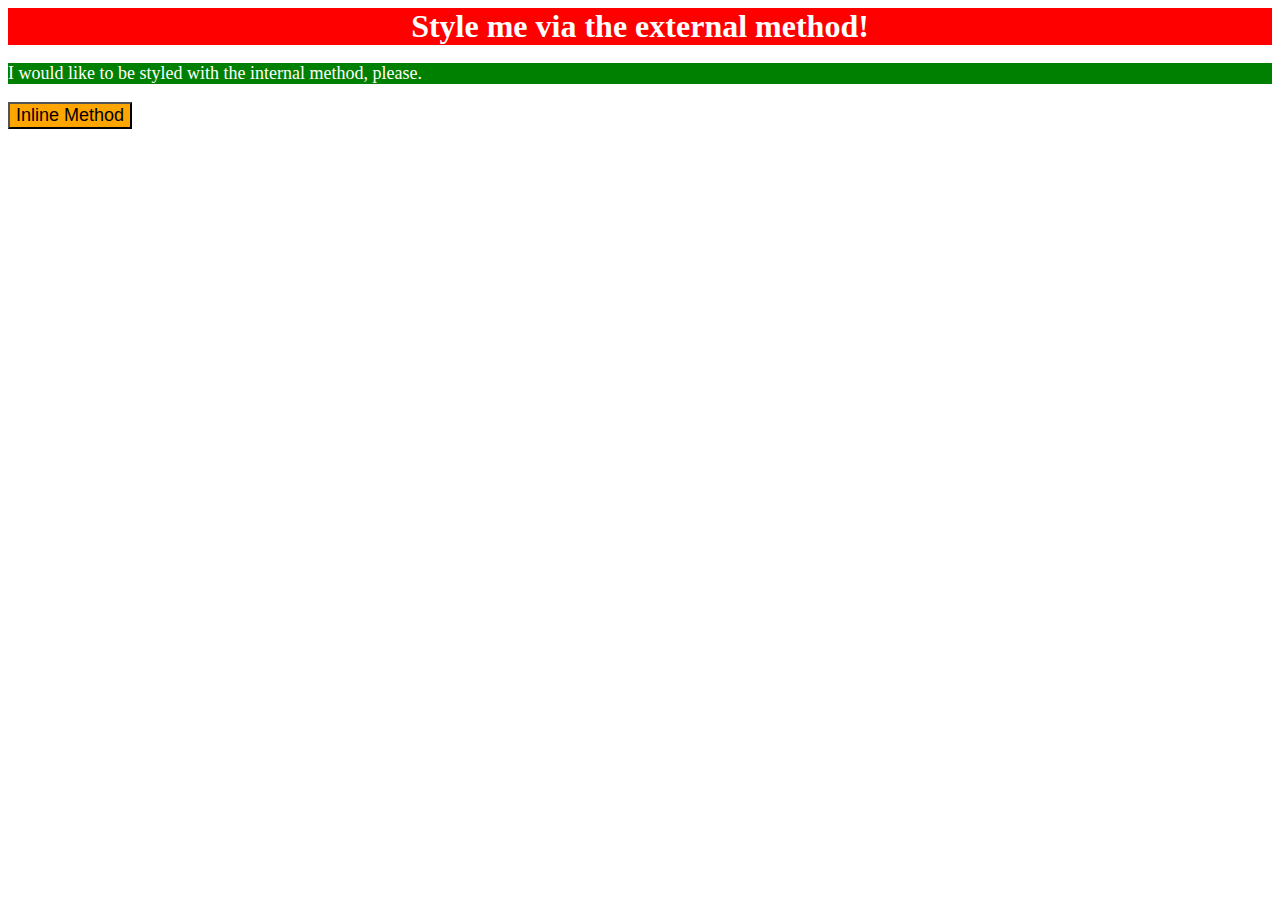
<file: foundations/01-css-methods/index.html>
<!DOCTYPE html>
<html lang="en">

<head>
  <meta charset="UTF-8">
  <meta http-equiv="X-UA-Compatible" content="IE=edge">
  <meta name="viewport" content="width=device-width, initial-scale=1.0">
  <link rel="stylesheet" href="./index.css">
  <title>Methods for Adding CSS</title>
</head>

<body>
  <div>Style me via the external method!</div>
  <style>
    p {
      background-color: green;
      color: white;
      font-size: 18px;
    }
  </style>
  <p>I would like to be styled with the internal method, please.</p>
  <button style="background-color:orange; font-size:18px;">Inline Method</button>
</body>

</html>
</file>
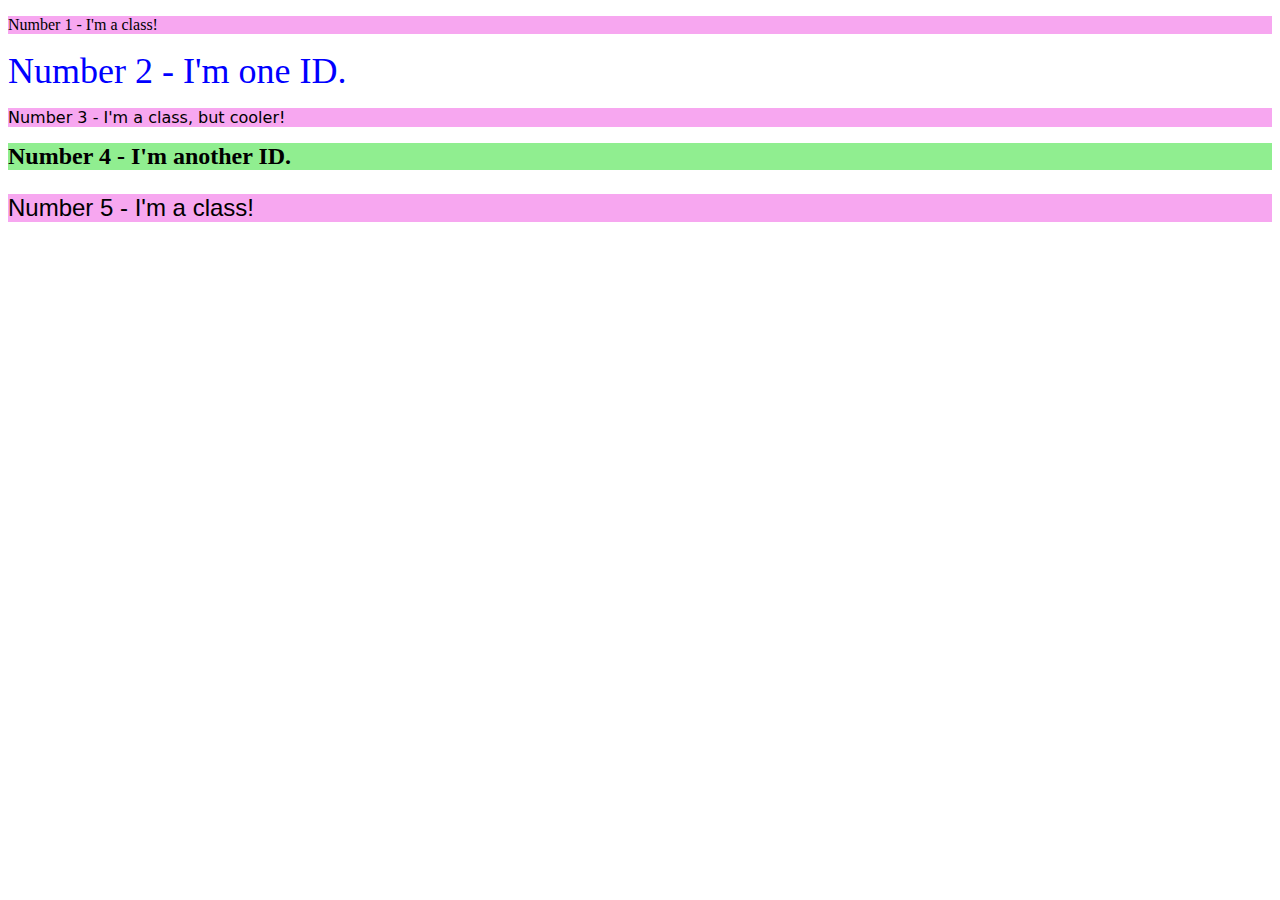
<file: foundations/02-class-id-selectors/index.html>
<!DOCTYPE html>
<html lang="en">

<head>
  <meta charset="UTF-8">
  <meta http-equiv="X-UA-Compatible" content="IE=edge">
  <meta name="viewport" content="width=device-width, initial-scale=1.0">
  <title>Class and ID Selectors</title>
  <link rel="stylesheet" href="style.css">
</head>

<body>
  <p class="a">Number 1 - I'm a class!</p>
  <div class="b">Number 2 - I'm one ID.</div>
  <p class="c">Number 3 - I'm a class, but cooler!</p>
  <div class="d">Number 4 - I'm another ID.</div>
  <p class="e">Number 5 - I'm a class!</p>
</body>

</html>
</file>
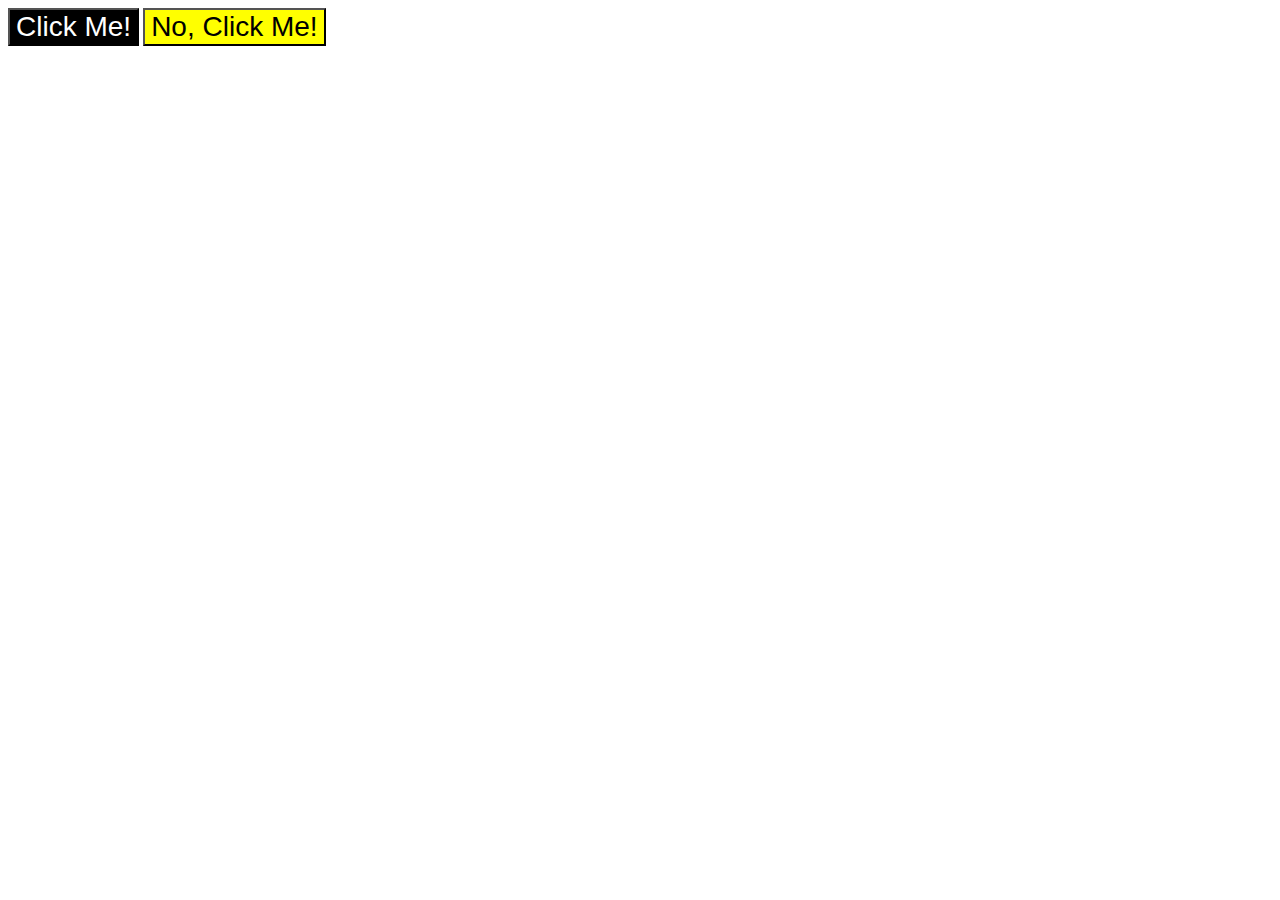
<file: foundations/03-grouping-selectors/index.html>
<!DOCTYPE html>
<html lang="en">

<head>
  <meta charset="UTF-8">
  <meta http-equiv="X-UA-Compatible" content="IE=edge">
  <meta name="viewport" content="width=device-width, initial-scale=1.0">
  <title>Grouping Selectors</title>
  <link rel="stylesheet" href="style.css">
</head>

<body>
  <button class="a">Click Me!</button>
  <button class="b">No, Click Me!</button>
</body>

</html>
</file>
<file: foundations/01-css-methods/index.css>
div {
  background-color: red;
  color: white;
  font-size: 32px;
  text-align: center;
  font-weight: bold;
}
</file>
<file: foundations/02-class-id-selectors/style.css>
p {
  background-color: rgb(247, 167, 240);
}

p.a {
  font-family: "Verdana";
}

p.c {
  font-family: "DejaVu Sans";
}

p.e {
  font-family: sans-serif;
  font-size: 24px;
}

div.b {
  color: blue;
  font-size: 36px;
}

div.d {
  background-color: lightgreen;
  font-size: 24px;
  font-weight: bold;
}
</file>
<file: foundations/03-grouping-selectors/style.css>
button {
  font-size: 28px;
  font-family: Helvetica, "Times New Roman", sans-serif;
}

button.a {
  background-color: black;
  color: white;
}

button.b {
  background-color: yellow;
}
</file>
